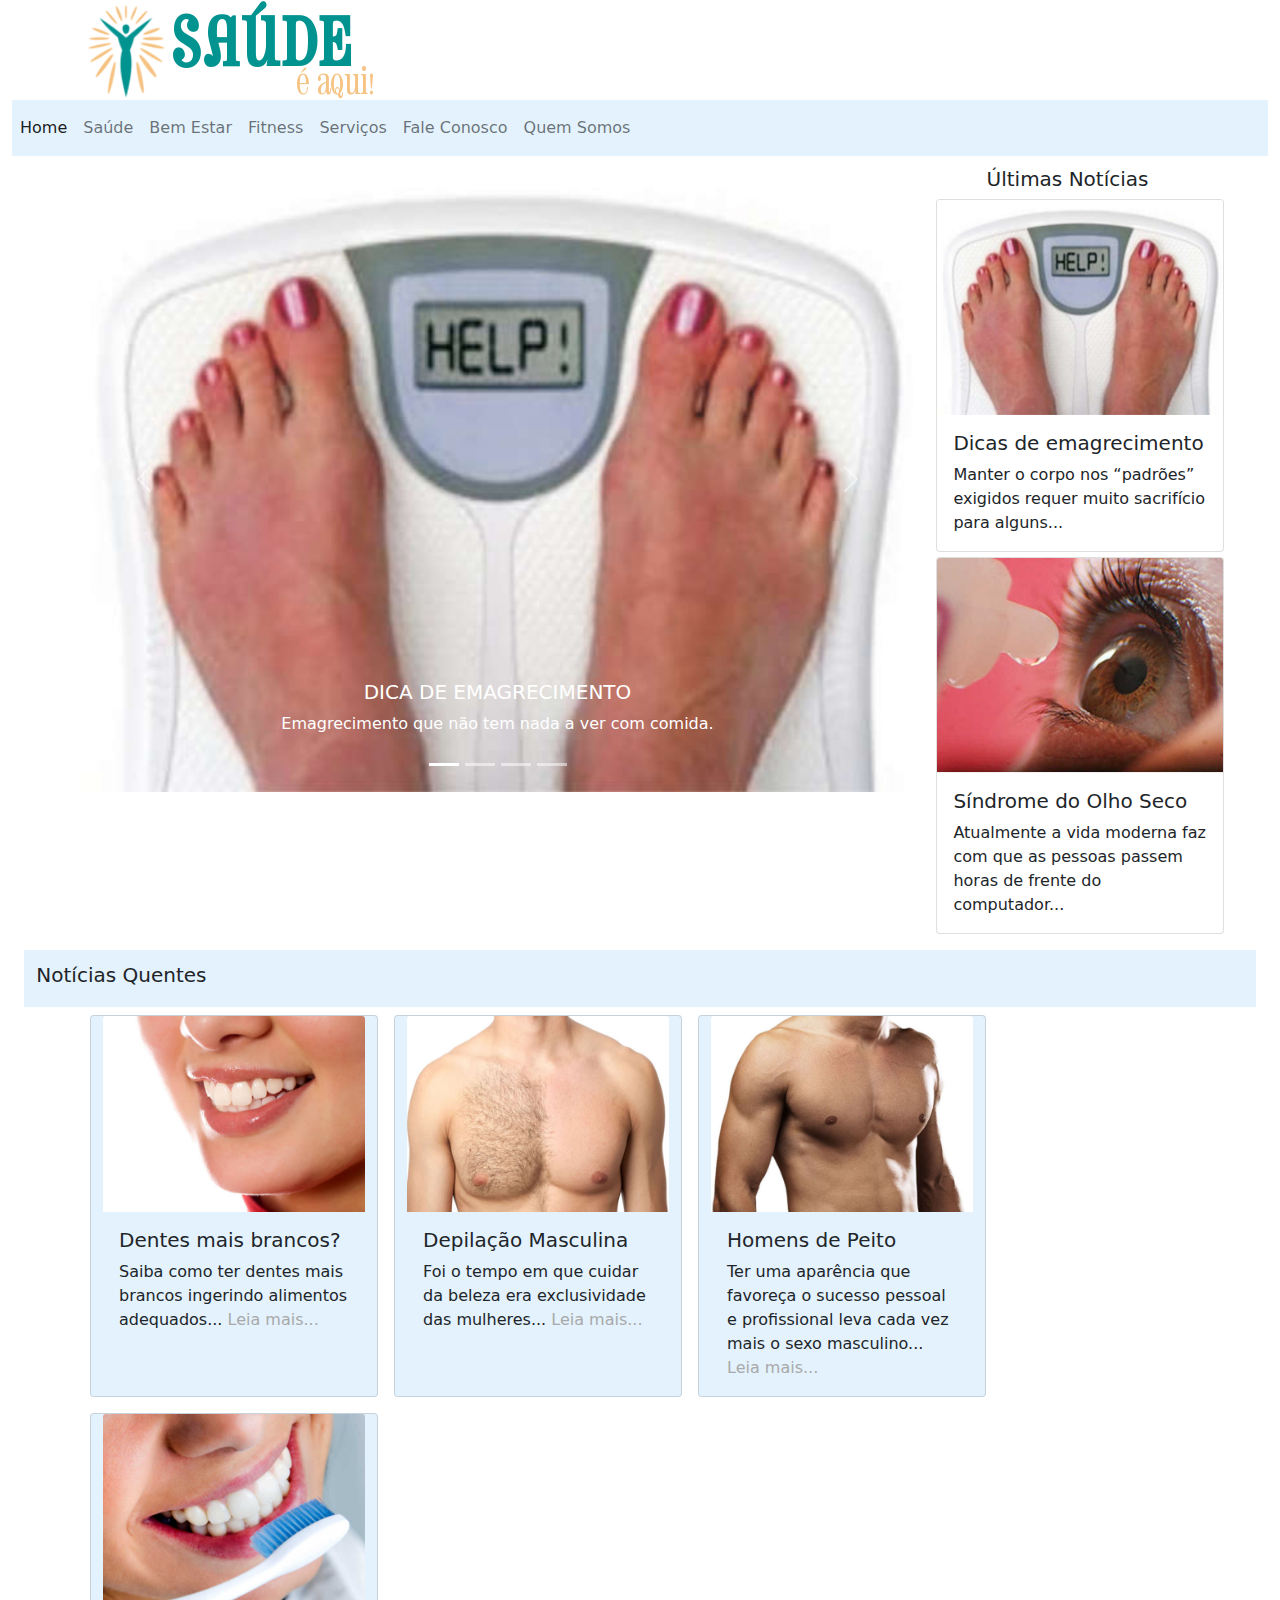
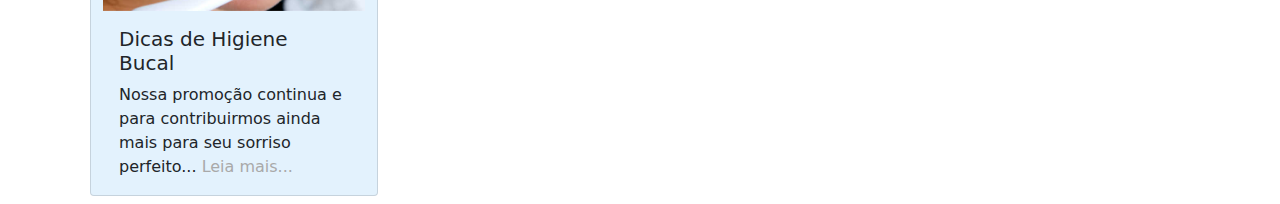
<file: index.html>
<!doctype html>
<html lang="pt_BR">
  <head>
    <!-- Required meta tags -->
    <meta charset="utf-8">
    <meta name="viewport" content="width=device-width, initial-scale=1">

    <!-- Bootstrap CSS -->
    <link href="resources/css/bootstrap-css/bootstrap.min.css" rel="stylesheet">

    <!-- Estilos personalizados da página-->
    <link href="resources/css/styles/style.css" rel="stylesheet">

    <title>Saúde é Aqui!</title>
  </head>
  <body class="container-xxl">

    <div class="position-relative">
        <div class="container">
            <img src="resources/imagens/sistema/logotipo300x100.png">
        </div>
    </div>

    <nav class="navbar navbar-expand-lg navbar-light" style="background-color: #e3f2fd;">
      <!--
      <a class="navbar-brand" href="#">Saúde é Aqui</a>
      -->
      <button class="navbar-toggler" type="button" data-bs-toggle="collapse" data-bs-target="#navbarNav" aria-controls="navbarNav" aria-expanded="false" aria-label="Toggle navigation">
        <span class="navbar-toggler-icon"></span>
      </button>
      <div class="collapse navbar-collapse" id="navbarNav">
        <ul class="navbar-nav">
          <li class="nav-item">
            <a class="nav-link active" aria-current="page" href="index.html">Home</a>
          </li>
          <li class="nav-item">
            <a class="nav-link" aria-current="page" href="pages/listarSaude.html">Saúde</a>
          </li>
          <li class="nav-item">
            <a class="nav-link" aria-current="page" href="pages/listarBemEstar.html">Bem Estar</a>
          </li>
          <li class="nav-item">
            <a class="nav-link" aria-current="page" href="pages/listarFitness.html">Fitness</a>
          </li>
          <li class="nav-item">
            <a class="nav-link" aria-current="page" href="pages/listarServicos.html">Serviços</a>
          </li>
          <li class="nav-item">
            <a class="nav-link" aria-current="page" href="#">Fale Conosco</a>
          </li>
          <li class="nav-item">
            <a class="nav-link" aria-current="page" href="#">Quem Somos</a>
          </li>
        </ul>
      </div>
    </nav>

    <div class="container">
      <div class="row">
        <div class="col-9" style="padding: 1%;">
          
          <div id="carouselExampleCaptions" class="carousel slide" data-bs-ride="carousel">
            <div class="carousel-indicators">
              <button type="button" data-bs-target="#carouselExampleCaptions" data-bs-slide-to="0" class="active" aria-current="true" aria-label="Slide 1"></button>
              <button type="button" data-bs-target="#carouselExampleCaptions" data-bs-slide-to="1" aria-label="Slide 2"></button>
              <button type="button" data-bs-target="#carouselExampleCaptions" data-bs-slide-to="2" aria-label="Slide 3"></button>
              <button type="button" data-bs-target="#carouselExampleCaptions" data-bs-slide-to="3" aria-label="Slide 4"></button>
            </div>
            <div class="carousel-inner">
              <div class="carousel-item active">
                <img src="resources/imagens/carousel/img_1.jpg" class="d-block w-100" alt="...">
                <div class="carousel-caption d-none d-md-block">
                  <h5>DICA DE EMAGRECIMENTO</h5>
                  <p>Emagrecimento que não tem nada a ver com comida.</p>
                </div>
              </div>
              <div class="carousel-item">
                <img src="resources/imagens/carousel/img_2.jpg" class="d-block w-100" alt="...">
                <div class="carousel-caption d-none d-md-block">
                  <h5>SÍNDROME DO OLHO SECO</h5>
                  <p>Entenda melhor o que é.</p>
                </div>
              </div>
              <div class="carousel-item">
                <img src="resources/imagens/carousel/img_3.jpg" class="d-block w-100" alt="...">
                <div class="carousel-caption d-none d-md-block">
                  <h5>CANABIDIOL</h5>
                  <p>Giovanna ganha na justiça o direito de receber gratuitamente o medicamento.</p>
                </div>
              </div>
              <div class="carousel-item">
                <img src="resources/imagens/carousel/img_4.jpg" class="d-block w-100" alt="...">
                <div class="carousel-caption d-none d-md-block">
                  <h5>FEMILIFT</h5>
                  <p>Técnica estética promete rejuvenescer a região vaginal.</p>
                </div>
              </div>
            </div>
            <button class="carousel-control-prev" type="button" data-bs-target="#carouselExampleCaptions" data-bs-slide="prev">
              <span class="carousel-control-prev-icon" aria-hidden="true"></span>
              <span class="visually-hidden">Anterior</span>
            </button>
            <button class="carousel-control-next" type="button" data-bs-target="#carouselExampleCaptions" data-bs-slide="next">
              <span class="carousel-control-next-icon" aria-hidden="true"></span>
              <span class="visually-hidden">Próximo</span>
            </button>
          </div>
        </div>

        <div class="col-3" style="padding: 1%;">
          <div style="text-align: center;">
            <h5>Últimas Notícias</h5>
          </div>
          <div class="card" style="width: 18rem; margin-bottom: 2%;">
            <img src="resources/imagens/bem-estar/Dicas_emagrecimento.jpg" class="card-img-top" alt="...">
            <div class="card-body">
              <h5 class="card-title">Dicas de emagrecimento</h5>
              <p class="card-text">Manter o corpo nos “padrões” exigidos requer muito sacrifício para alguns...</p>
            </div>
          </div>

          <div class="card" style="width: 18rem;  margin-bottom: 2%;">
            <img src="resources/imagens/saude/sindrome_olho_seco.jpg" class="card-img-top" alt="...">
            <div class="card-body">
              <h5 class="card-title">Síndrome do Olho Seco</h5>
              <p class="card-text">Atualmente a vida moderna faz com que as pessoas passem horas de frente do computador...</p>
            </div>
          </div>

        </div>
      </div>

    </div>


    <div class="container-fluid">
      <div class="container-card-title">
        <h5>Notícias Quentes</h5>
      </div>

      <div class="container">

        <div class="row container-card-home">

          <div class="card card-home">
            <img src="resources/imagens/saude/sorriso_mais_branco.jpg" class="card-img-top" alt="...">
            <div class="card-body">
              <h5 class="card-title">Dentes mais brancos?</h5>
              <p class="card-text">Saiba como ter dentes mais brancos ingerindo alimentos adequados...
                <a href="#" class="link-card">Leia mais...</a>
              </p>
            </div>
          </div>
    
          <div class="card card-home">
            <img src="resources/imagens/bem-estar/depilacao_masculina.jpg" class="card-img-top" alt="...">
            <div class="card-body">
              <h5 class="card-title">Depilação Masculina</h5>
              <p class="card-text">Foi o tempo em que cuidar da beleza era exclusividade das mulheres...
                <a href="#" class="link-card">Leia mais...</a>
              </p>
            </div>
          </div>

          <div class="card card-home">
            <img src="resources/imagens/bem-estar/homens_de_peito.jpg" class="card-img-top" alt="...">
            <div class="card-body">
              <h5 class="card-title">Homens de Peito</h5>
              <p class="card-text">Ter uma aparência que favoreça o sucesso pessoal e profissional leva cada vez mais o sexo masculino...
                <a href="#" class="link-card">Leia mais...</a>
              </p>
            </div>
          </div>
    
          <div class="card card-home">
            <img src="resources/imagens/saude/saude_bucal_tips.jpg" class="card-img-top" alt="...">
            <div class="card-body">
              <h5 class="card-title">Dicas de Higiene Bucal</h5>
              <p class="card-text">Nossa promoção continua e para contribuirmos ainda mais para seu sorriso perfeito...
                <a href="#" class="link-card">Leia mais...</a>
              </p>
            </div>
          </div>

        </div>

      </div>

    </div>
    
    <script src="resources/js/bootstrap-js/bootstrap.bundle.min.js"></script>
  </body>
</html>
</file>
<file: resources/css/styles/style.css>
.container-card-home{
    margin-left: auto;
    margin-right: auto;
}

.container-card-title {
    padding: 1%;
    background-color: #e3f2fd;
}

.card-home{
    width: 18rem;
    background-color: #e3f2fd;
    margin: 0.5rem 0.5rem;

}

.link-card{
    text-decoration: none;
    color: darkgray;
}
</file>
